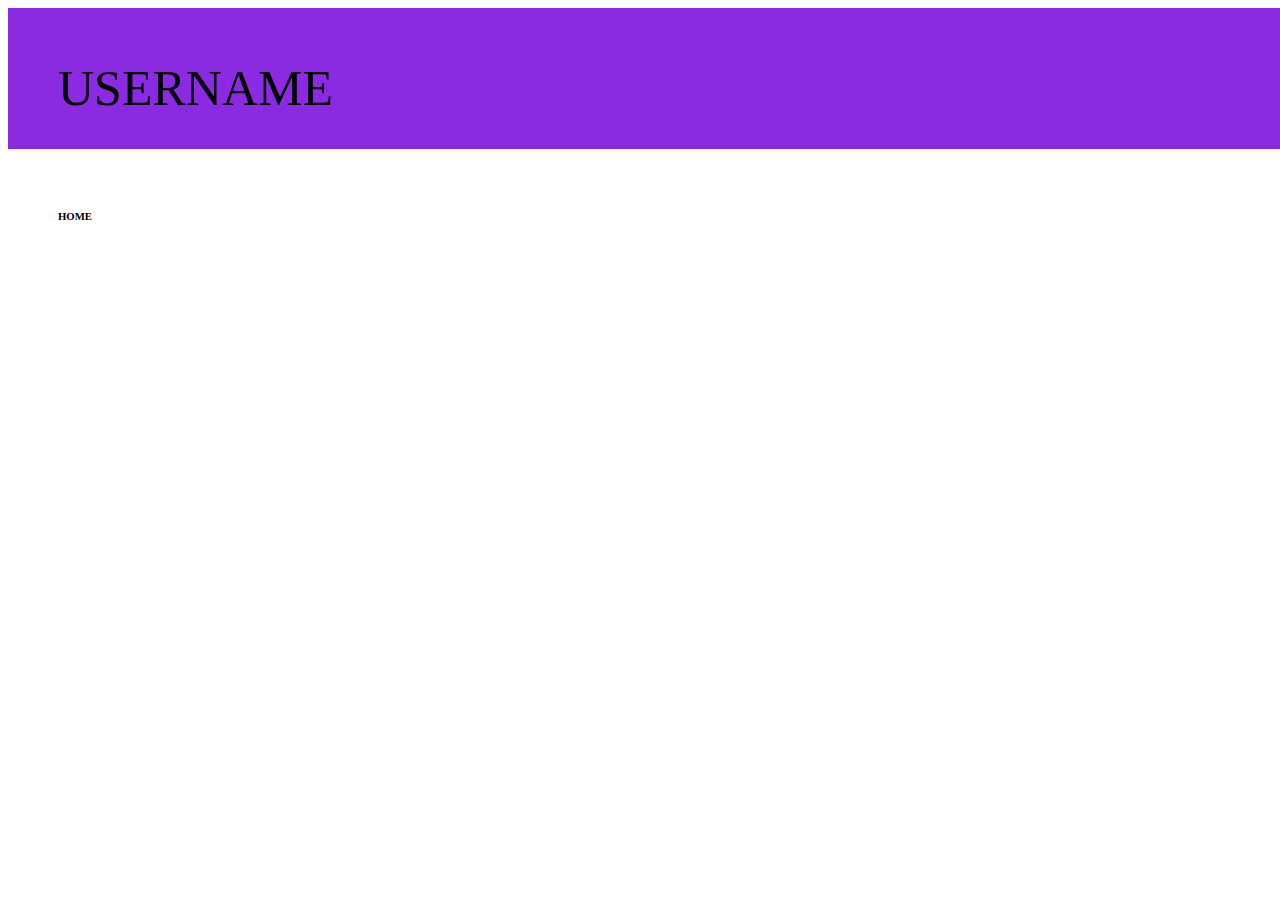
<file: page2.html>
<!DOCTYPE html>
<html lang="en">
<head>
    <link rel="stylesheet" href="page2.css">
    <meta charset="UTF-8">
    <meta http-equiv="X-UA-Compatible" content="IE=edge">
    <meta name="viewport" content="width=device-width, initial-scale=1.0">
    <title>Document</title>
</head>
<body>
<div class="top">
    <p id="us">USERNAME</p>
    <br>
    <div><h6>HOME</h6></div>
    
</div>
    
</body>
</html>
</file>
<file: page2.css>
.top{
    width: 100%;
    height: 140px;
    background-color: blueviolet;
    padding-left: 50px;
    padding-top: 1px;
}

#us{
    font-size: 50px;
}
</file>
